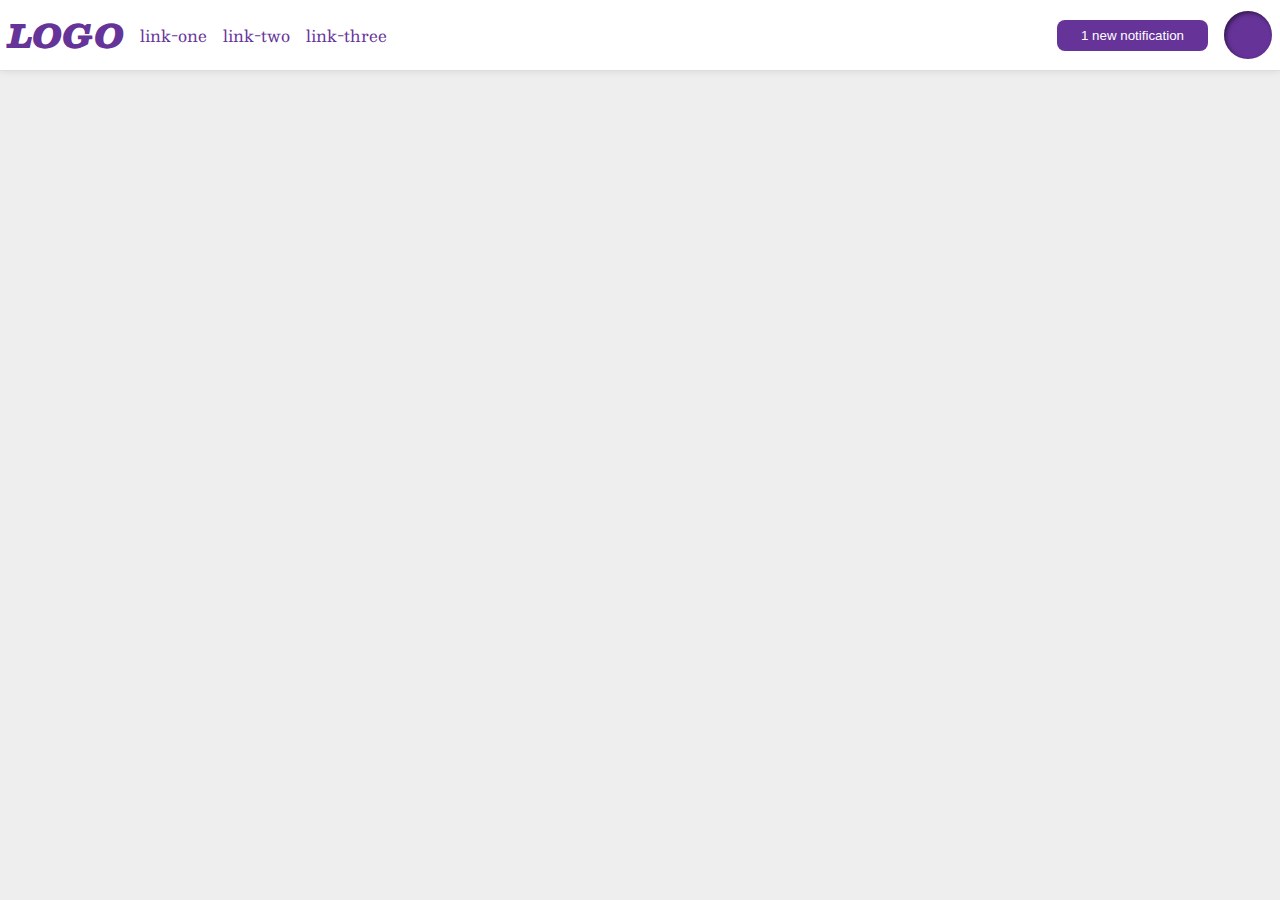
<file: flex/03-flex-header-2/index.html>
<!DOCTYPE html>
<html lang="en">
<head>
  <meta charset="UTF-8">
  <meta http-equiv="X-UA-Compatible" content="IE=edge">
  <meta name="viewport" content="width=device-width, initial-scale=1.0">
  <title>Flex Header 2</title>
  <link rel="stylesheet" href="style.css">
</head>
<body>
  <div class="header">
    <div class="left">
      <div class="logo">
        LOGO
      </div>
      <ul class="links">
        <li><a href="google.com">link-one</a></li>
        <li><a href="google.com">link-two</a></li>
        <li><a href="google.com">link-three</a></li>
      </ul>
    </div>
    <div class="right">
      <button class="notifications">
        1 new notification
      </button>
      <div class="profile-image"></div>
    </div>  
  </div>
</body>
</html>
</file>
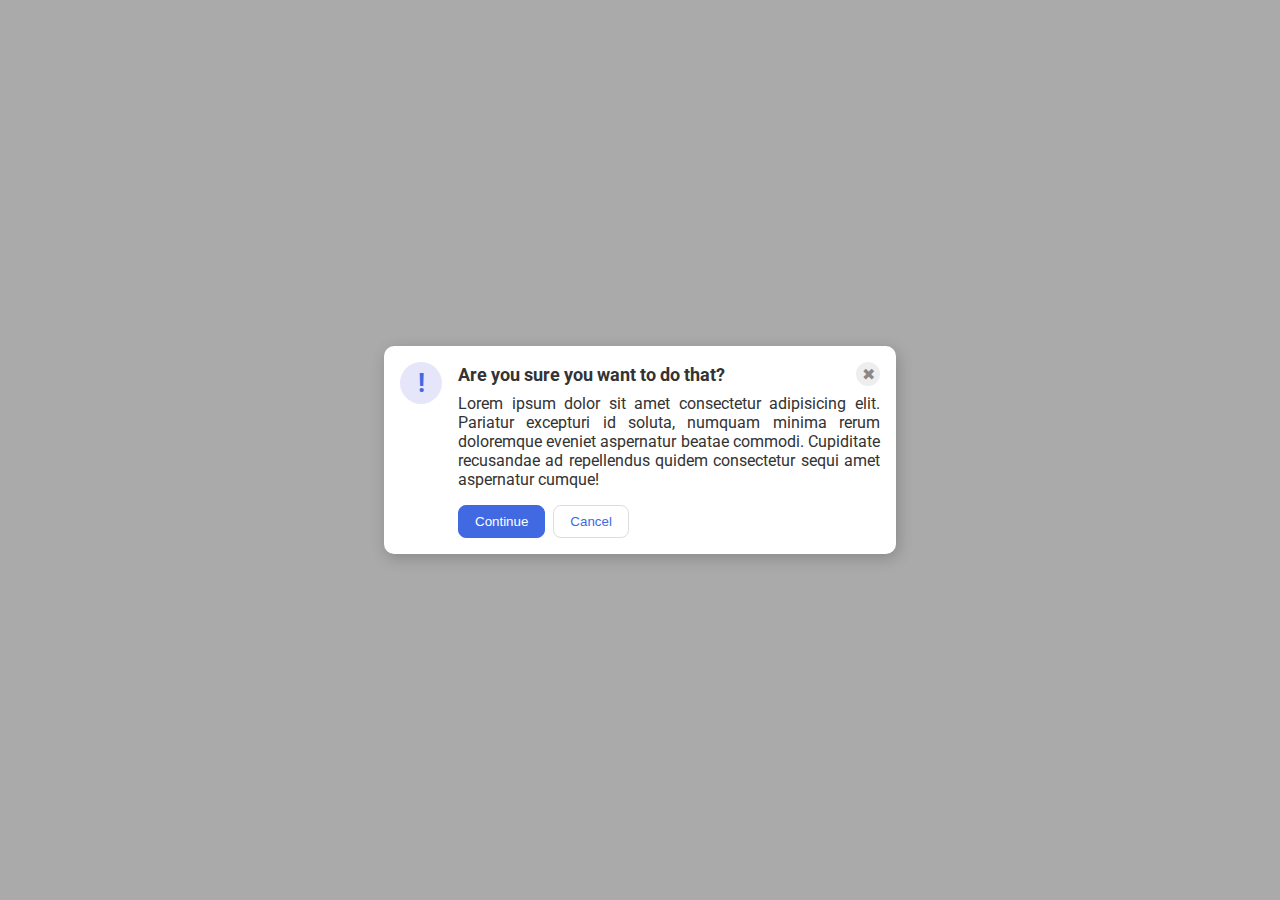
<file: flex/05-flex-modal/index.html>
<!DOCTYPE html>
<html lang="en">
<head>
  <meta charset="UTF-8">
  <meta http-equiv="X-UA-Compatible" content="IE=edge">
  <meta name="viewport" content="width=device-width, initial-scale=1.0">
  <link rel="stylesheet" href="style.css">
  <title>Modal</title>
</head>
<body>
  <div class="modal">
    <div class="icon">!</div>
    <div class="content">
      <div class="upper">
        <div class="header">Are you sure you want to do that?</div>
        <div class="close-button">✖</div>
      </div>
      <div class="text">Lorem ipsum dolor sit amet consectetur adipisicing elit. Pariatur excepturi id soluta, numquam minima rerum doloremque eveniet aspernatur beatae commodi. Cupiditate recusandae ad repellendus quidem consectetur sequi amet aspernatur cumque!</div>
      <div class="bottom">
        <button class="continue">Continue</button>
        <button class="cancel">Cancel</button>
      </div>
    </div>
  </div>
</body>
</html>
</file>
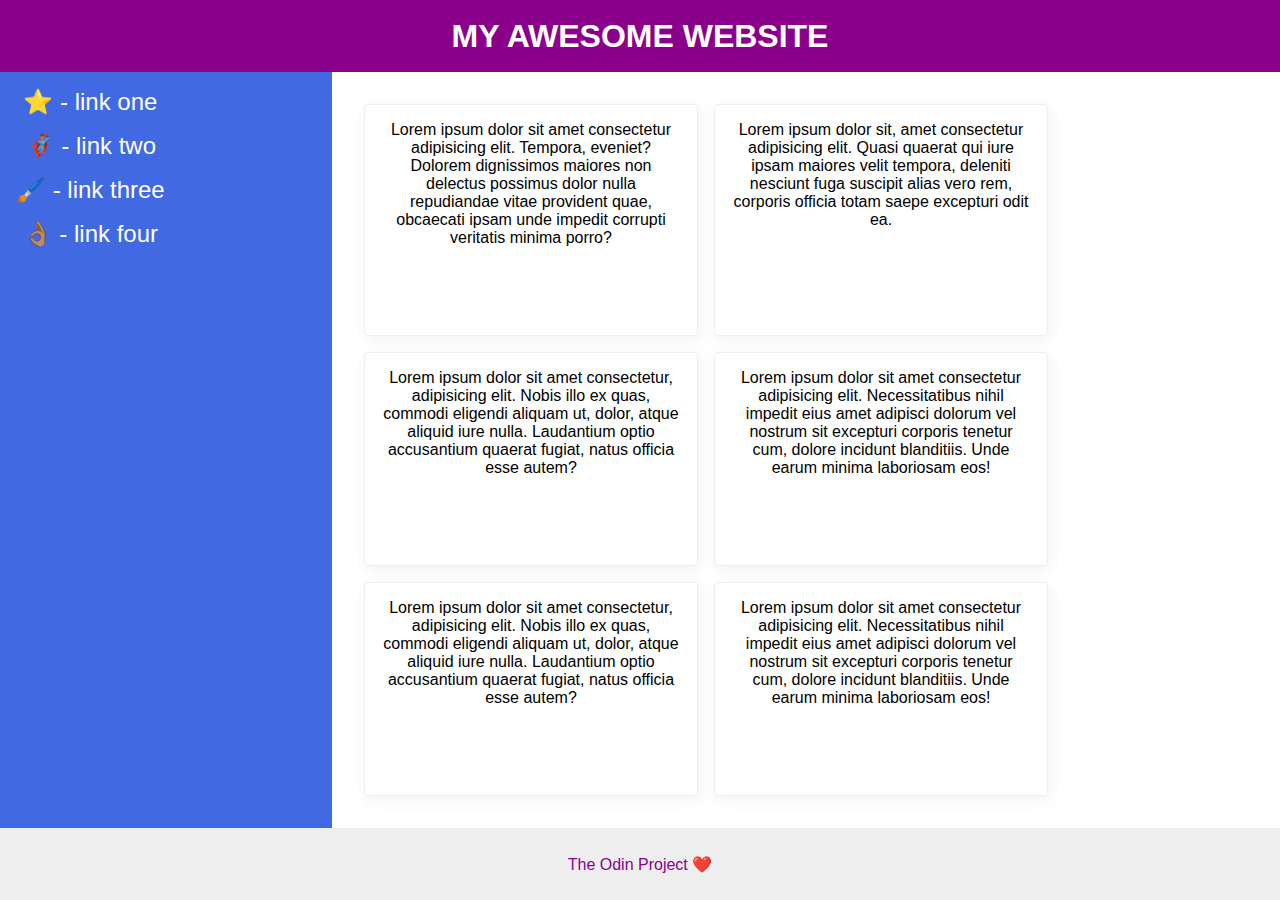
<file: flex/07-flex-layout-2/index.html>
<!DOCTYPE html>
<html lang="en">
<head>
  <meta charset="UTF-8">
  <meta http-equiv="X-UA-Compatible" content="IE=edge">
  <meta name="viewport" content="width=device-width, initial-scale=1.0">
  <title>The Holy Grail</title>
  <link rel="stylesheet" href="style.css">
</head>
<body>
  <div class="page">
    <div class="header">
      MY AWESOME WEBSITE
    </div>
    <div class="content">
      <div class="sidebar">
        <ul>
          <li><a href="google.com">⭐ - link one</a></li>
          <li><a href="google.com">🦸🏽‍♂️ - link two</a></li>
          <li><a href="google.com">🖌️ - link three</a></li>
          <li><a href="google.com">👌🏽 - link four</a></li>
        </ul>
      </div>
      <div class="cards">
        <div class="card">Lorem ipsum dolor sit amet consectetur adipisicing elit. Tempora, eveniet? Dolorem dignissimos maiores non delectus possimus dolor nulla repudiandae vitae provident quae, obcaecati ipsam unde impedit corrupti veritatis minima porro?</div>
        <div class="card">Lorem ipsum dolor sit, amet consectetur adipisicing elit. Quasi quaerat qui iure ipsam maiores velit tempora, deleniti nesciunt fuga suscipit alias vero rem, corporis officia totam saepe excepturi odit ea.</div>
        <div class="card">Lorem ipsum dolor sit amet consectetur, adipisicing elit. Nobis illo ex quas, commodi eligendi aliquam ut, dolor, atque aliquid iure nulla. Laudantium optio accusantium quaerat fugiat, natus officia esse autem?</div>
        <div class="card">Lorem ipsum dolor sit amet consectetur adipisicing elit. Necessitatibus nihil impedit eius amet adipisci dolorum vel nostrum sit excepturi corporis tenetur cum, dolore incidunt blanditiis. Unde earum minima laboriosam eos!</div>
        <div class="card">Lorem ipsum dolor sit amet consectetur, adipisicing elit. Nobis illo ex quas, commodi eligendi aliquam ut, dolor, atque aliquid iure nulla. Laudantium optio accusantium quaerat fugiat, natus officia esse autem?</div>
        <div class="card">Lorem ipsum dolor sit amet consectetur adipisicing elit. Necessitatibus nihil impedit eius amet adipisci dolorum vel nostrum sit excepturi corporis tenetur cum, dolore incidunt blanditiis. Unde earum minima laboriosam eos!</div>
      </div>
    </div>
    <div class="footer">
      The Odin Project ❤️
    </div>
  </div>
</body>
</html>
</file>
<file: flex/03-flex-header-2/style.css>
/* this is some magical font-importing.  
you'll learn about it later. */
@import url('https://fonts.googleapis.com/css2?family=Besley:ital,wght@0,400;1,900&display=swap');

body {
  margin: 0;
  background: #eee;
  font-family: Besley, serif;
}

.header {
  background: white;
  border-bottom: 1px solid #ddd;
  box-shadow: 0 0 8px rgba(0,0,0,.1);
}

.profile-image {
  background: rebeccapurple;
  box-shadow: inset 2px 2px 4px rgba(0,0,0,.5);
  border-radius: 50%;
  width: 48px;
  height:  48px;
}

.logo {
  color: rebeccapurple;
  font-size: 32px;
  font-weight: 900;
  font-style: italic;
}

button {
  border: none;
  border-radius: 8px;
  background: rebeccapurple;
  color: white;
  padding: 8px 24px;

}

a {
  /* this removes the line under our links */
  text-decoration: none;
  color: rebeccapurple;
}

ul {
  list-style-type: none;
}

.header{
  display: flex;
  align-items: center;
  justify-content: space-between;
  padding: 8px;
}

.links{
  display: flex;
  padding: 0;
  margin: 0;
  gap: 16px;
}


.left {
  display: flex;
  align-items: center;
  gap: 16px;
}

.right {
  display: flex;
  align-items: center;
  gap: 16px;
}
</file>
<file: flex/05-flex-modal/style.css>
@import url('https://fonts.googleapis.com/css2?family=Roboto:wght@400;700&display=swap');

html, body {
  height: 100%;
}

body {
  font-family: Roboto, sans-serif;
  margin: 0;
  background: #aaa;
  color: #333;
  /* I'll give you this one for free lol */
  display: flex;
  align-items: center;
  justify-content: center;
}

.modal {
  background: white;
  width: 480px;
  border-radius: 10px;
  box-shadow: 2px 4px 16px rgba(0,0,0,.2);
}

.icon {
  color: royalblue;
  font-size: 26px;
  font-weight: 700;
  background: lavender;
  width: 42px;
  height: 42px;
  border-radius: 50%;
  display: flex;
  align-items: center;
  justify-content: center;
}

.close-button {
  background: #eee;
  border-radius: 50%;
  color: #888;
  font-weight: 400;
  font-size: 16px;
  height: 24px;
  width: 24px;
  display: flex;
  align-items: center;
  justify-content: center;
}

button {
  padding: 8px 16px;
  border-radius: 8px;
}

button.continue {
  background: royalblue;
  border: 1px solid royalblue;
  color: white;
}

button.cancel {
  background: white;
  border: 1px solid #ddd;
  color: royalblue;
}

.modal{
  display: flex;
  text-align: justify;
  padding: 16px;
  gap: 16px;
}

.icon {
  flex-shrink: 0;
}
.upper{
  display: flex;
  justify-content:space-between;
  align-items: center;
  font-size: 18px;
  margin-bottom: 8px;
}

.header {
  font-weight: bold;
}

.text {
  margin-bottom: 16px;
}

.bottom{
  display: flex;
  justify-content: start;
  gap: 8px;
}
</file>
<file: flex/07-flex-layout-2/style.css>
body {
  font-family: -apple-system, BlinkMacSystemFont, 'Segoe UI', Roboto, Oxygen, Ubuntu, Cantarell, 'Open Sans', 'Helvetica Neue', sans-serif;
  margin: 0;
  min-height: 100vh;
}

.header {
  height: 72px;
  background: darkmagenta;
  color: white;
}

.footer {
  height: 72px;
  background: #eee;
  color: darkmagenta;
}

.sidebar {
  width: 300px;
  background: royalblue;
}

.card {
  border: 1px solid #eee;
  box-shadow: 2px 4px 16px rgba(0,0,0,.06);
  border-radius: 4px;
}

/* Solution */

body{
  display: flex;
  flex-direction: column;
  text-align: center;
}

.page {
  flex: 1;
  display: flex;
  flex-direction: column;
  justify-content: space-between;
}

.content {
  flex: 1;
  display: flex;
}

.cards {
  display: flex;
  flex-wrap: wrap;
  gap: 16px;
  padding: 32px;
}

a {
  text-decoration:none;
  color: white;
}

ul {
  list-style-type: none;
  margin: 0;
  padding: 0;
}

.header, .footer{
  display: flex;
  justify-content: center;
  align-items: center;
}

.header {
  font-size: 32px;
  font-weight: 900;
  padding: 0 16px;
}

.sidebar{
  font-size: 24px;
  flex: 1 0 auto;
  display: flex;
  flex-direction: column;
  justify-content: start;
  align-items: start;
  width: 300px;
  padding: 16px;
}

.card {
  width: 300px;
  padding: 16px;
}

li {
  padding-bottom: 16px;
}
</file>
